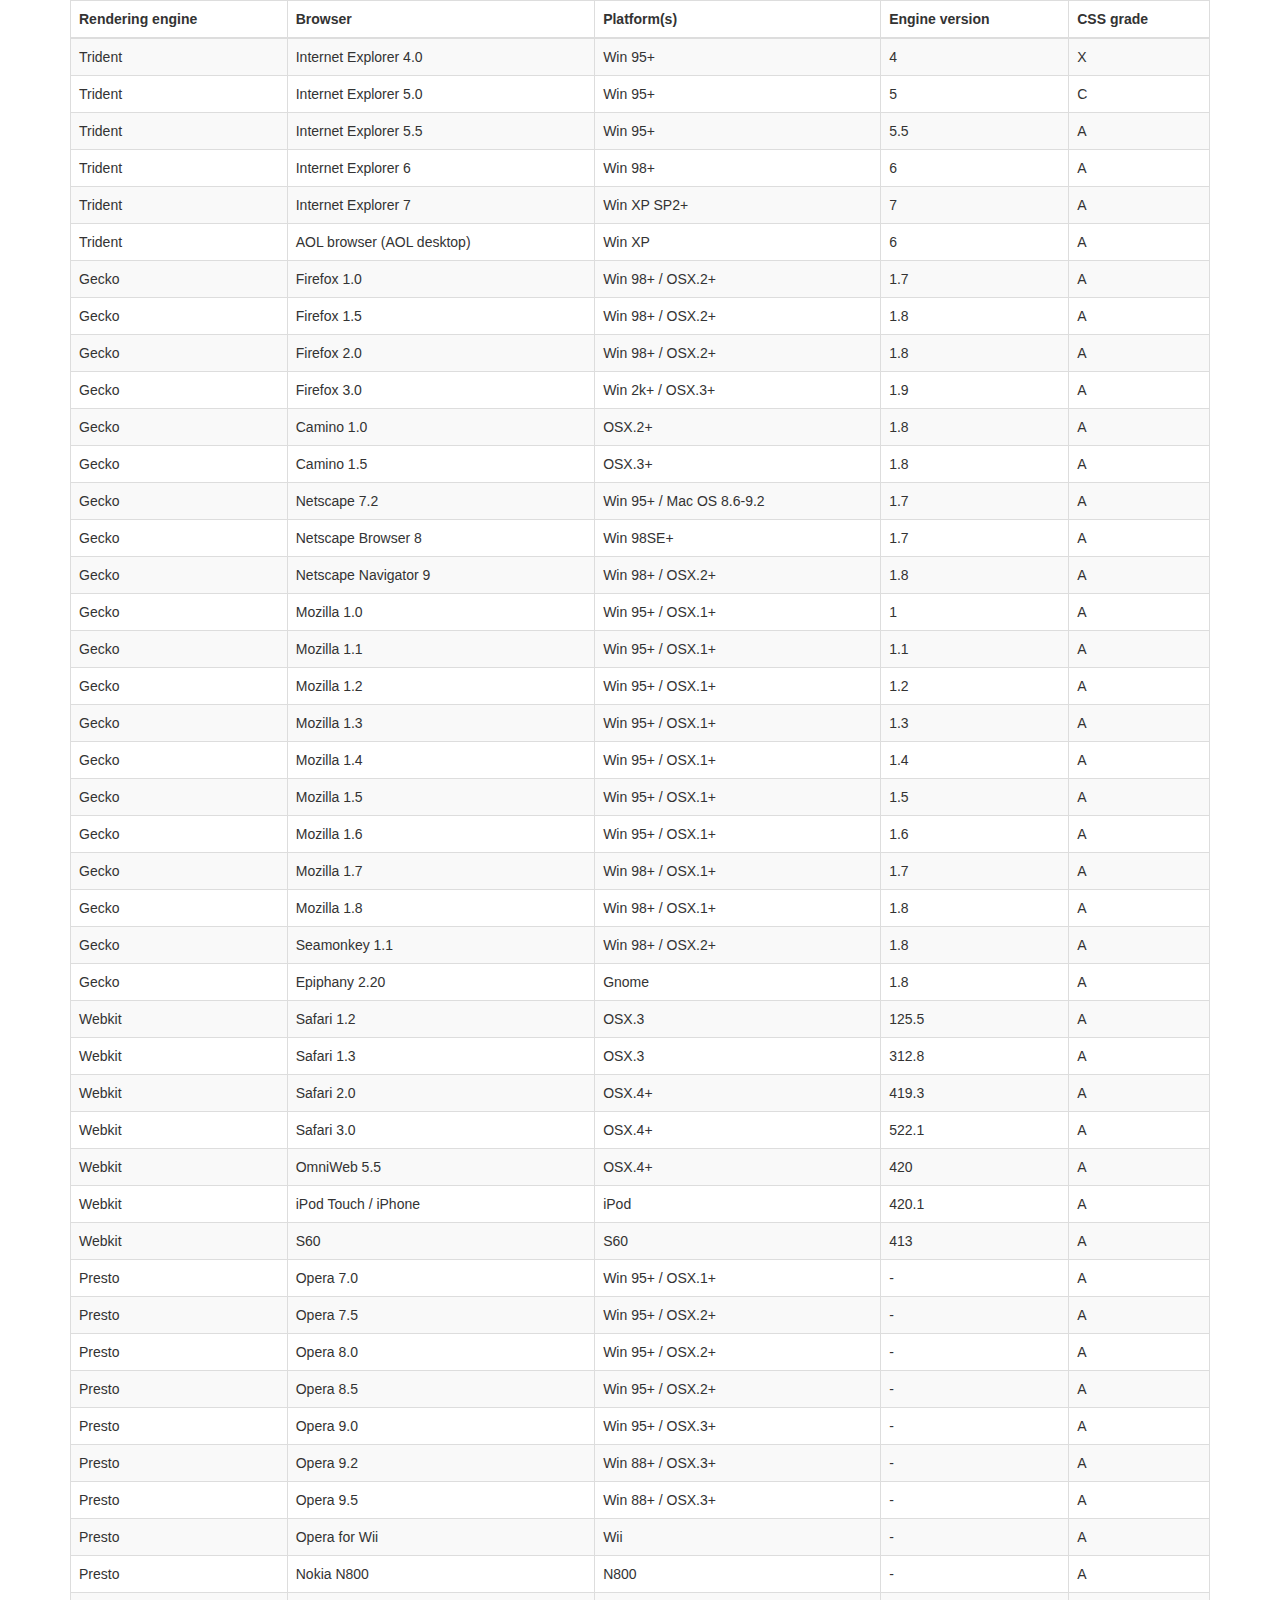
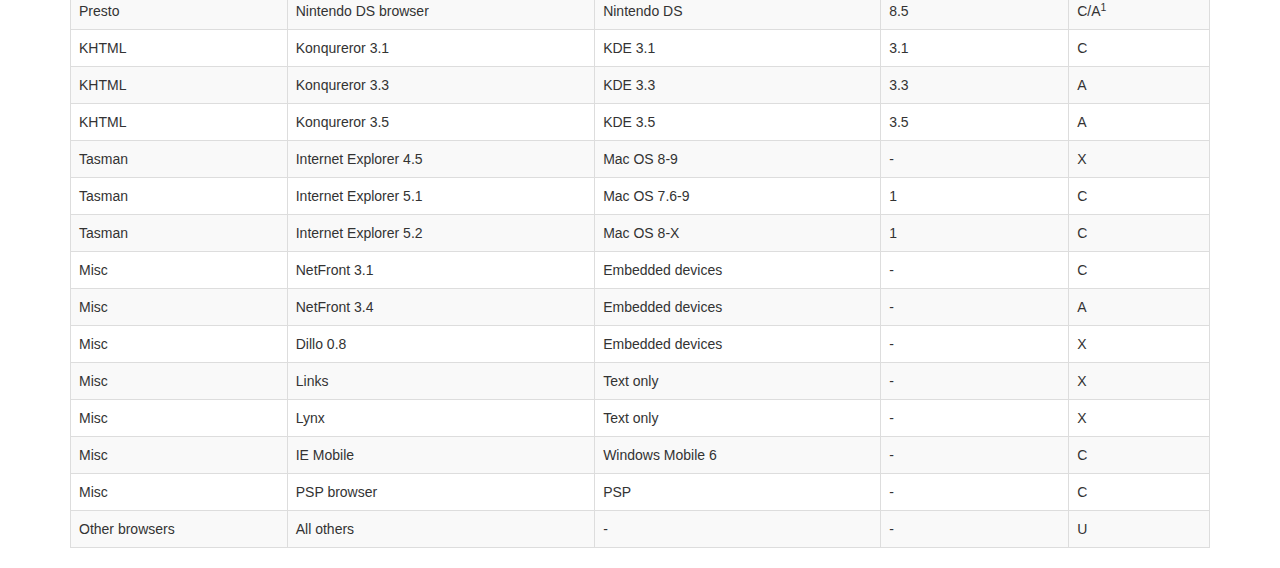
<file: www.forkthis.info/vendor/datatables-plugins/index.html>
<!DOCTYPE HTML PUBLIC "-//W3C//DTD HTML 4.01//EN" "http://www.w3.org/TR/html4/strict.dtd">
<html>
	<head>
		<meta http-equiv="content-type" content="text/html; charset=utf-8" />
		
		<title>DataTables Bootstrap 3 example</title>

		<link rel="stylesheet" type="text/css" href="//maxcdn.bootstrapcdn.com/bootstrap/3.3.0/css/bootstrap.min.css">
		<link rel="stylesheet" type="text/css" href="dataTables.bootstrap.css">

		<script type="text/javascript" language="javascript" src="//code.jquery.com/jquery-1.11.1.min.js"></script>
		<script type="text/javascript" language="javascript" src="//cdn.datatables.net/1.10.3/js/jquery.dataTables.min.js"></script>
		<script type="text/javascript" language="javascript" src="dataTables.bootstrap.js"></script>
		<script type="text/javascript" charset="utf-8">
			$(document).ready(function() {
				$('#example').dataTable();
			} );
		</script>
	</head>
	<body>
		<div class="container">
			
<table cellpadding="0" cellspacing="0" border="0" class="table table-striped table-bordered" id="example">
	<thead>
		<tr>
			<th>Rendering engine</th>
			<th>Browser</th>
			<th>Platform(s)</th>
			<th>Engine version</th>
			<th>CSS grade</th>
		</tr>
	</thead>
	<tbody>
		<tr class="odd gradeX">
			<td>Trident</td>
			<td>Internet
				 Explorer 4.0</td>
			<td>Win 95+</td>
			<td class="center"> 4</td>
			<td class="center">X</td>
		</tr>
		<tr class="even gradeC">
			<td>Trident</td>
			<td>Internet
				 Explorer 5.0</td>
			<td>Win 95+</td>
			<td class="center">5</td>
			<td class="center">C</td>
		</tr>
		<tr class="odd gradeA">
			<td>Trident</td>
			<td>Internet
				 Explorer 5.5</td>
			<td>Win 95+</td>
			<td class="center">5.5</td>
			<td class="center">A</td>
		</tr>
		<tr class="even gradeA">
			<td>Trident</td>
			<td>Internet
				 Explorer 6</td>
			<td>Win 98+</td>
			<td class="center">6</td>
			<td class="center">A</td>
		</tr>
		<tr class="odd gradeA">
			<td>Trident</td>
			<td>Internet Explorer 7</td>
			<td>Win XP SP2+</td>
			<td class="center">7</td>
			<td class="center">A</td>
		</tr>
		<tr class="even gradeA">
			<td>Trident</td>
			<td>AOL browser (AOL desktop)</td>
			<td>Win XP</td>
			<td class="center">6</td>
			<td class="center">A</td>
		</tr>
		<tr class="gradeA">
			<td>Gecko</td>
			<td>Firefox 1.0</td>
			<td>Win 98+ / OSX.2+</td>
			<td class="center">1.7</td>
			<td class="center">A</td>
		</tr>
		<tr class="gradeA">
			<td>Gecko</td>
			<td>Firefox 1.5</td>
			<td>Win 98+ / OSX.2+</td>
			<td class="center">1.8</td>
			<td class="center">A</td>
		</tr>
		<tr class="gradeA">
			<td>Gecko</td>
			<td>Firefox 2.0</td>
			<td>Win 98+ / OSX.2+</td>
			<td class="center">1.8</td>
			<td class="center">A</td>
		</tr>
		<tr class="gradeA">
			<td>Gecko</td>
			<td>Firefox 3.0</td>
			<td>Win 2k+ / OSX.3+</td>
			<td class="center">1.9</td>
			<td class="center">A</td>
		</tr>
		<tr class="gradeA">
			<td>Gecko</td>
			<td>Camino 1.0</td>
			<td>OSX.2+</td>
			<td class="center">1.8</td>
			<td class="center">A</td>
		</tr>
		<tr class="gradeA">
			<td>Gecko</td>
			<td>Camino 1.5</td>
			<td>OSX.3+</td>
			<td class="center">1.8</td>
			<td class="center">A</td>
		</tr>
		<tr class="gradeA">
			<td>Gecko</td>
			<td>Netscape 7.2</td>
			<td>Win 95+ / Mac OS 8.6-9.2</td>
			<td class="center">1.7</td>
			<td class="center">A</td>
		</tr>
		<tr class="gradeA">
			<td>Gecko</td>
			<td>Netscape Browser 8</td>
			<td>Win 98SE+</td>
			<td class="center">1.7</td>
			<td class="center">A</td>
		</tr>
		<tr class="gradeA">
			<td>Gecko</td>
			<td>Netscape Navigator 9</td>
			<td>Win 98+ / OSX.2+</td>
			<td class="center">1.8</td>
			<td class="center">A</td>
		</tr>
		<tr class="gradeA">
			<td>Gecko</td>
			<td>Mozilla 1.0</td>
			<td>Win 95+ / OSX.1+</td>
			<td class="center">1</td>
			<td class="center">A</td>
		</tr>
		<tr class="gradeA">
			<td>Gecko</td>
			<td>Mozilla 1.1</td>
			<td>Win 95+ / OSX.1+</td>
			<td class="center">1.1</td>
			<td class="center">A</td>
		</tr>
		<tr class="gradeA">
			<td>Gecko</td>
			<td>Mozilla 1.2</td>
			<td>Win 95+ / OSX.1+</td>
			<td class="center">1.2</td>
			<td class="center">A</td>
		</tr>
		<tr class="gradeA">
			<td>Gecko</td>
			<td>Mozilla 1.3</td>
			<td>Win 95+ / OSX.1+</td>
			<td class="center">1.3</td>
			<td class="center">A</td>
		</tr>
		<tr class="gradeA">
			<td>Gecko</td>
			<td>Mozilla 1.4</td>
			<td>Win 95+ / OSX.1+</td>
			<td class="center">1.4</td>
			<td class="center">A</td>
		</tr>
		<tr class="gradeA">
			<td>Gecko</td>
			<td>Mozilla 1.5</td>
			<td>Win 95+ / OSX.1+</td>
			<td class="center">1.5</td>
			<td class="center">A</td>
		</tr>
		<tr class="gradeA">
			<td>Gecko</td>
			<td>Mozilla 1.6</td>
			<td>Win 95+ / OSX.1+</td>
			<td class="center">1.6</td>
			<td class="center">A</td>
		</tr>
		<tr class="gradeA">
			<td>Gecko</td>
			<td>Mozilla 1.7</td>
			<td>Win 98+ / OSX.1+</td>
			<td class="center">1.7</td>
			<td class="center">A</td>
		</tr>
		<tr class="gradeA">
			<td>Gecko</td>
			<td>Mozilla 1.8</td>
			<td>Win 98+ / OSX.1+</td>
			<td class="center">1.8</td>
			<td class="center">A</td>
		</tr>
		<tr class="gradeA">
			<td>Gecko</td>
			<td>Seamonkey 1.1</td>
			<td>Win 98+ / OSX.2+</td>
			<td class="center">1.8</td>
			<td class="center">A</td>
		</tr>
		<tr class="gradeA">
			<td>Gecko</td>
			<td>Epiphany 2.20</td>
			<td>Gnome</td>
			<td class="center">1.8</td>
			<td class="center">A</td>
		</tr>
		<tr class="gradeA">
			<td>Webkit</td>
			<td>Safari 1.2</td>
			<td>OSX.3</td>
			<td class="center">125.5</td>
			<td class="center">A</td>
		</tr>
		<tr class="gradeA">
			<td>Webkit</td>
			<td>Safari 1.3</td>
			<td>OSX.3</td>
			<td class="center">312.8</td>
			<td class="center">A</td>
		</tr>
		<tr class="gradeA">
			<td>Webkit</td>
			<td>Safari 2.0</td>
			<td>OSX.4+</td>
			<td class="center">419.3</td>
			<td class="center">A</td>
		</tr>
		<tr class="gradeA">
			<td>Webkit</td>
			<td>Safari 3.0</td>
			<td>OSX.4+</td>
			<td class="center">522.1</td>
			<td class="center">A</td>
		</tr>
		<tr class="gradeA">
			<td>Webkit</td>
			<td>OmniWeb 5.5</td>
			<td>OSX.4+</td>
			<td class="center">420</td>
			<td class="center">A</td>
		</tr>
		<tr class="gradeA">
			<td>Webkit</td>
			<td>iPod Touch / iPhone</td>
			<td>iPod</td>
			<td class="center">420.1</td>
			<td class="center">A</td>
		</tr>
		<tr class="gradeA">
			<td>Webkit</td>
			<td>S60</td>
			<td>S60</td>
			<td class="center">413</td>
			<td class="center">A</td>
		</tr>
		<tr class="gradeA">
			<td>Presto</td>
			<td>Opera 7.0</td>
			<td>Win 95+ / OSX.1+</td>
			<td class="center">-</td>
			<td class="center">A</td>
		</tr>
		<tr class="gradeA">
			<td>Presto</td>
			<td>Opera 7.5</td>
			<td>Win 95+ / OSX.2+</td>
			<td class="center">-</td>
			<td class="center">A</td>
		</tr>
		<tr class="gradeA">
			<td>Presto</td>
			<td>Opera 8.0</td>
			<td>Win 95+ / OSX.2+</td>
			<td class="center">-</td>
			<td class="center">A</td>
		</tr>
		<tr class="gradeA">
			<td>Presto</td>
			<td>Opera 8.5</td>
			<td>Win 95+ / OSX.2+</td>
			<td class="center">-</td>
			<td class="center">A</td>
		</tr>
		<tr class="gradeA">
			<td>Presto</td>
			<td>Opera 9.0</td>
			<td>Win 95+ / OSX.3+</td>
			<td class="center">-</td>
			<td class="center">A</td>
		</tr>
		<tr class="gradeA">
			<td>Presto</td>
			<td>Opera 9.2</td>
			<td>Win 88+ / OSX.3+</td>
			<td class="center">-</td>
			<td class="center">A</td>
		</tr>
		<tr class="gradeA">
			<td>Presto</td>
			<td>Opera 9.5</td>
			<td>Win 88+ / OSX.3+</td>
			<td class="center">-</td>
			<td class="center">A</td>
		</tr>
		<tr class="gradeA">
			<td>Presto</td>
			<td>Opera for Wii</td>
			<td>Wii</td>
			<td class="center">-</td>
			<td class="center">A</td>
		</tr>
		<tr class="gradeA">
			<td>Presto</td>
			<td>Nokia N800</td>
			<td>N800</td>
			<td class="center">-</td>
			<td class="center">A</td>
		</tr>
		<tr class="gradeA">
			<td>Presto</td>
			<td>Nintendo DS browser</td>
			<td>Nintendo DS</td>
			<td class="center">8.5</td>
			<td class="center">C/A<sup>1</sup></td>
		</tr>
		<tr class="gradeC">
			<td>KHTML</td>
			<td>Konqureror 3.1</td>
			<td>KDE 3.1</td>
			<td class="center">3.1</td>
			<td class="center">C</td>
		</tr>
		<tr class="gradeA">
			<td>KHTML</td>
			<td>Konqureror 3.3</td>
			<td>KDE 3.3</td>
			<td class="center">3.3</td>
			<td class="center">A</td>
		</tr>
		<tr class="gradeA">
			<td>KHTML</td>
			<td>Konqureror 3.5</td>
			<td>KDE 3.5</td>
			<td class="center">3.5</td>
			<td class="center">A</td>
		</tr>
		<tr class="gradeX">
			<td>Tasman</td>
			<td>Internet Explorer 4.5</td>
			<td>Mac OS 8-9</td>
			<td class="center">-</td>
			<td class="center">X</td>
		</tr>
		<tr class="gradeC">
			<td>Tasman</td>
			<td>Internet Explorer 5.1</td>
			<td>Mac OS 7.6-9</td>
			<td class="center">1</td>
			<td class="center">C</td>
		</tr>
		<tr class="gradeC">
			<td>Tasman</td>
			<td>Internet Explorer 5.2</td>
			<td>Mac OS 8-X</td>
			<td class="center">1</td>
			<td class="center">C</td>
		</tr>
		<tr class="gradeA">
			<td>Misc</td>
			<td>NetFront 3.1</td>
			<td>Embedded devices</td>
			<td class="center">-</td>
			<td class="center">C</td>
		</tr>
		<tr class="gradeA">
			<td>Misc</td>
			<td>NetFront 3.4</td>
			<td>Embedded devices</td>
			<td class="center">-</td>
			<td class="center">A</td>
		</tr>
		<tr class="gradeX">
			<td>Misc</td>
			<td>Dillo 0.8</td>
			<td>Embedded devices</td>
			<td class="center">-</td>
			<td class="center">X</td>
		</tr>
		<tr class="gradeX">
			<td>Misc</td>
			<td>Links</td>
			<td>Text only</td>
			<td class="center">-</td>
			<td class="center">X</td>
		</tr>
		<tr class="gradeX">
			<td>Misc</td>
			<td>Lynx</td>
			<td>Text only</td>
			<td class="center">-</td>
			<td class="center">X</td>
		</tr>
		<tr class="gradeC">
			<td>Misc</td>
			<td>IE Mobile</td>
			<td>Windows Mobile 6</td>
			<td class="center">-</td>
			<td class="center">C</td>
		</tr>
		<tr class="gradeC">
			<td>Misc</td>
			<td>PSP browser</td>
			<td>PSP</td>
			<td class="center">-</td>
			<td class="center">C</td>
		</tr>
		<tr class="gradeU">
			<td>Other browsers</td>
			<td>All others</td>
			<td>-</td>
			<td class="center">-</td>
			<td class="center">U</td>
		</tr>
	</tbody>
</table>
			
		</div>
	</body>
</html>
</file>
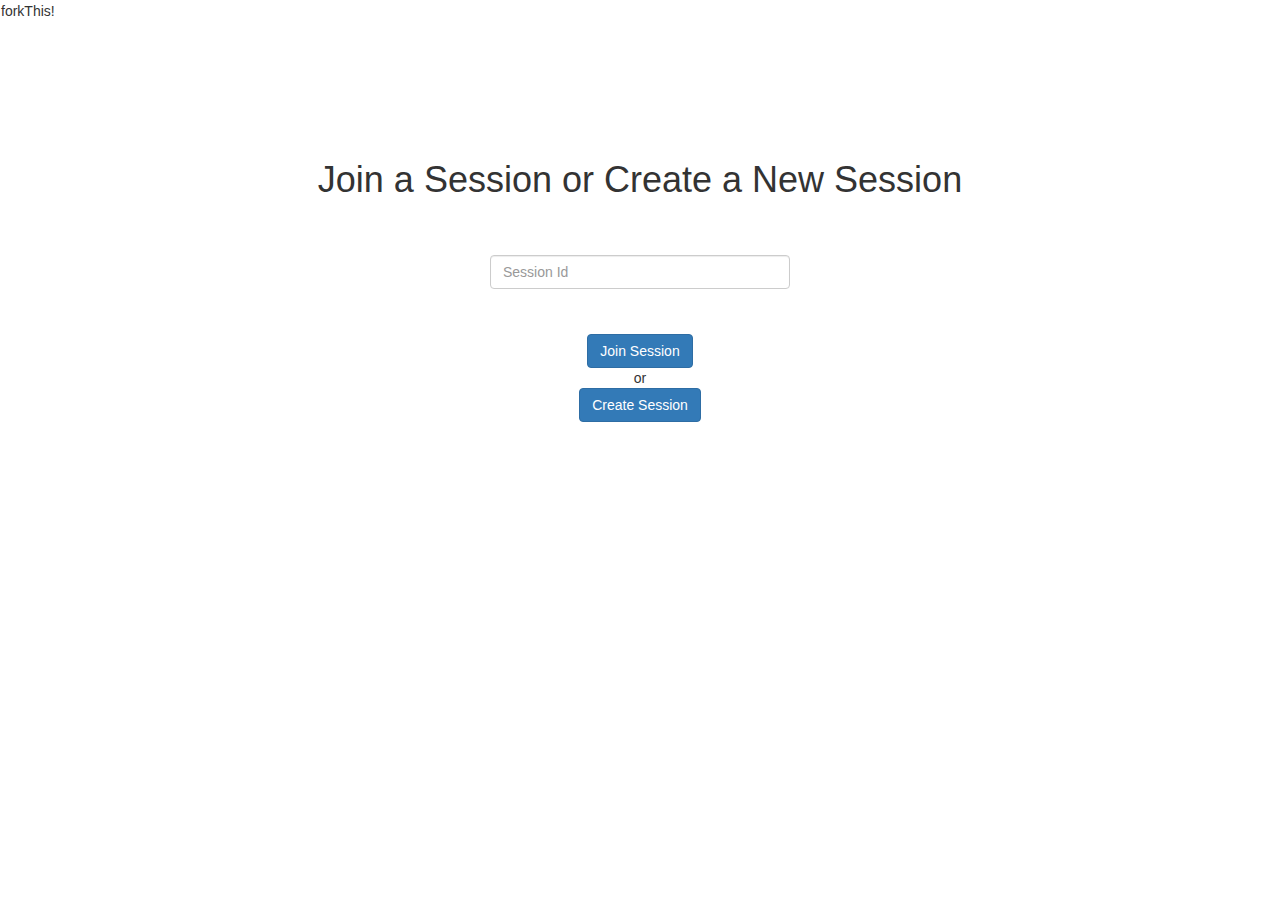
<file: www.forkthis.info/setup.html>
<html>
<head>
<title>forkThis! Setup</title>
<link href="css/bootstrap.min.css" rel="stylesheet"/>
<link href="css/style.css" rel="stylesheet"/>
<script src="js/jquery.js"></script>
<script src="js/bootstrap.min.js"></script>
<script src="js/index.js"></script>
<link href="fork.png" rel="shortcut icon">
</head>
<body>
	<div class="navbar">
		<span class="menuButton"></span>
		<span class="logo">forkThis!</span>
	</div>
	<div class="main">
    <div class="container" style="text-align:center;margin-top:10vh;">
      <div class="row" style="margin-bottom:5vh;">
        <h1>Join a Session or Create a New Session</h1>
      </div>
      <div class="row">
        <form style="width: 300px;display:inline-block;">
        <input type="text" class="form-control" placeholder="Session Id" style="margin-bottom:5vh;"/>
        <div><a href="main.html"><div class="btn btn-primary">Join Session</div></a></div>
        <div>or</div>
        <div><a href="main.html"><div class="btn btn-primary">Create Session</div></a></div>
      </form>
      </div>
    </div>
	</div>
	<div class="footer"></div>
</body>
</html>
</file>
<file: www.forkthis.info/css/style.css>
textarea{
	font-size: 2.5vh;
}
#page-wrapper{
	margin: 0 !important;
}
.workspace .codingArea, .console{
	position: relative;
	float: left;
	width: 100%;
	overflow-y: auto;
}
.workspace .codingArea{
	height: 250px;
	border: 1px solid #545454;
	padding: 10px;
	font-family: 'Courier New';
}
.workspace .console{
	height: 150px;
	background-color: black;
	color: white;
	border: 1px solid #545454;
	padding: 10px;
}
.workspace .buttonPanel{
	width: 100%;
	float: left;
	margin: 10px 0;
}
/* Phone in portrait */
@media(max-width:760px) {
	.workspace{
		width: 100%;
	}
	.controlPanel{
		height: auto;
		width: 100%;
		padding: 2vh;
	}
}
</file>
